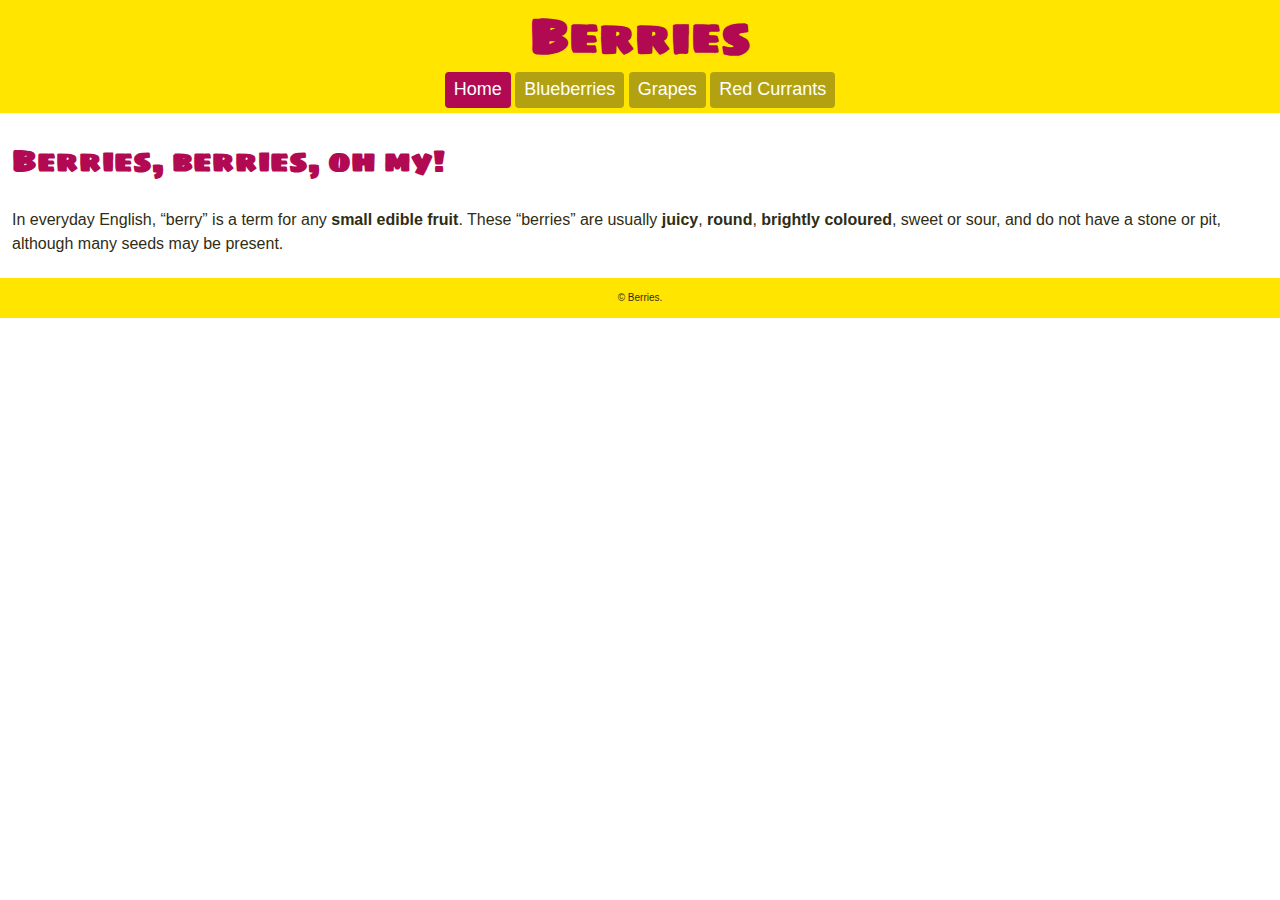
<file: index.html>
<!DOCTYPE html>
<html lang="en-ca">
<head>
  <meta charset="utf-8">
  <title>Berries</title>
  <meta name="viewport" content="width=device-width,initial-scale=1">
  <link href="css/main.css" rel="stylesheet">
  <link href="https://fonts.googleapis.com/css?family=Sigmar+One" rel="stylesheet">
</head>
<body>

  <header>
    <h1>Berries</h1>
    <nav>
      <ul class="nav">
        <li><a class="current" href="index.html">Home</a></li>
        <li><a href="blueberries.html">Blueberries</a></li>
        <li><a href="grapes.html">Grapes</a></li>
        <li><a href="red-currants.html">Red Currants</a></li>
      </ul>
    </nav>
  </header>

  <main>
    <h2>Berries, berries, oh my!</h2>
    <p class="intro">In everyday English, “berry” is a term for any <b>small edible fruit</b>. These “berries” are usually <b>juicy</b>, <b>round</b>, <b>brightly coloured</b>, sweet or sour, and do not have a stone or pit, although many seeds may be present.</p>
  </main>

  <footer>
    <p class="berry"><small>© Berries.</small></p>
  </footer>

</body>
</html>
</file>
<file: css/main.css>
html {
  box-sizing: border-box;
  font-family: Georgia, sans-serif;
  line-height: 1.5;
  color: #2f2d13;
  background-color: #fff;
}

*, *::before, *::after {
  box-sizing: inherit;
}

h1, h2 {
  font-family: "Sigmar One", sans-serif;
}

h1 {
  display: block;
  padding: 0;
  margin: 0;
  font-size: 3rem;
  text-align: center;
  color: #b20953;
}

h2 {
  font-size: 1.875rem;
  color: #b20953;
  padding: 0;
}

ul {
  text-align: center;
  padding-left: 0;
  padding-top: 0;
  margin-top: 0;
}

li {
  display: inline-block;
}

.nav a {
  text-decoration: none;
  color: #fff;
  margin-bottom: .3em;
  padding: .2em .5em .3em;
  background-color: #b2a212;
  border-radius: 4px;
  display: inline-block;
  font-size: 1.125rem;
}

a:hover {
  background-color: #cc1465;
}

.nav .current {
  background-color: #b20953;
}

header {
  display: block;
  padding: 0;
  background-color: #ffe500;
}

footer {
  display: block;
  background: #ffe500;
  margin: 0;
  padding: .2em .5em .3em;
}

.berry {
  text-align: center;
  font-size: .75rem;
}

main {
  display: block;
  padding-left: .75em;
  padding-right: .75em;
}

body {
  margin: 0;
}

.intro {
  display: block;
  margin-left: 0;
  font-size: 1rem;
  padding-bottom: .75em;
}

p {
  display: block;
  text-align: left;
  margin: .6em;
  font-size: 1.125rem;
}

img {
  display: block;
  width: 100%;
}
</file>
